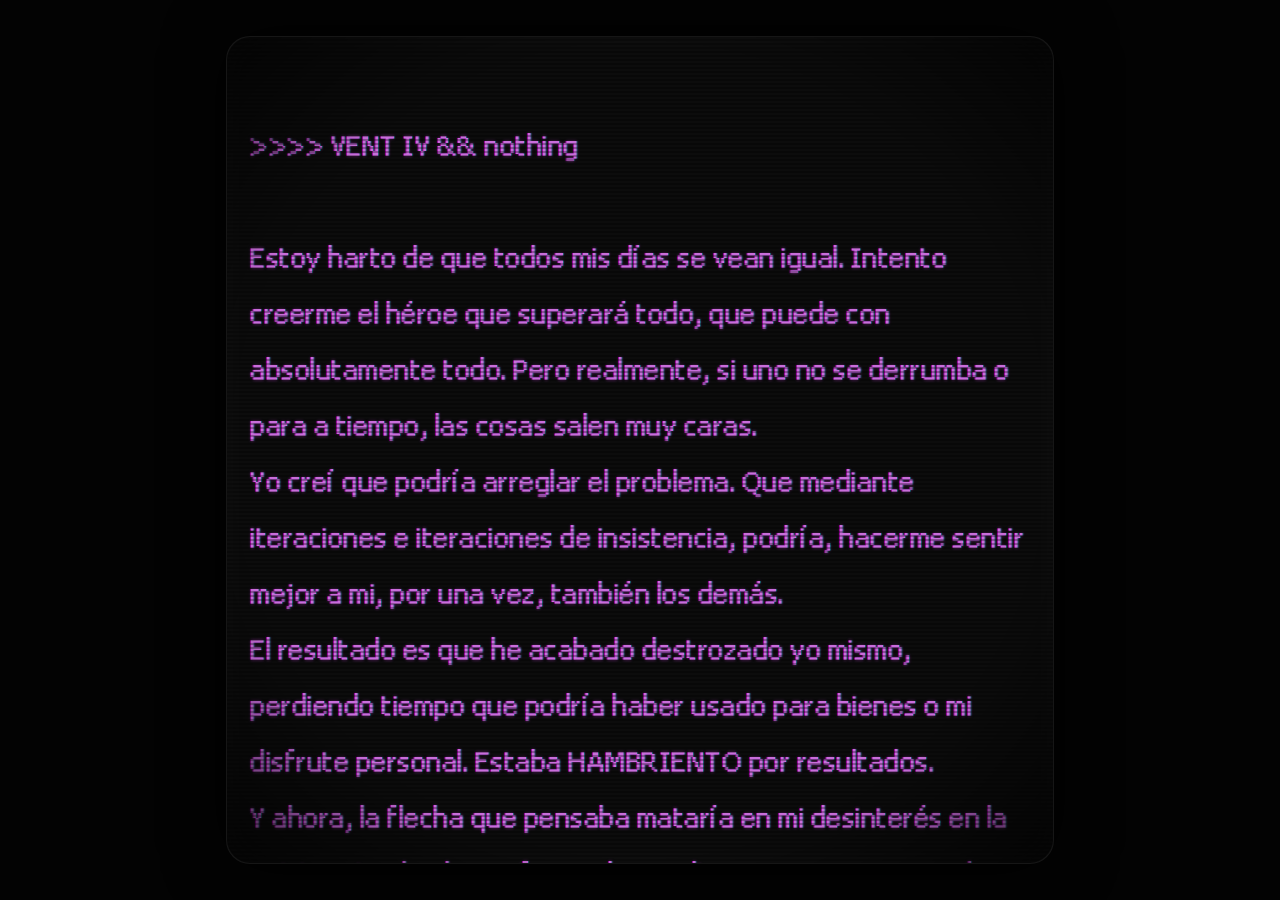
<file: Vents/VentIV.html>
<!DOCTYPE html>
<html lang="es">
<head>
    <meta charset="UTF-8">
    <meta name="viewport" content="width=device-width, initial-scale=1.0">
    <title>GODS CONSOLE</title>
    <link rel="stylesheet" href="./styles.css">
</head>
<body style="--bg-image: url('https://miro.medium.com/v2/resize:fit:1000/0*t659kX6qSNxQx4Th.jpeg'); --bg-image-opacity: 0.15; --bg-image-scale: 1.35;">

    <main class="crt-monitor">
        <div class="crt-overlay"></div>
        <div class="crt-content">
            <p class="log-text">
                <span class="custom" style="text-align: center;"> >>>> VENT IV && nothing</span>
                <span class="custom">
                     Estoy harto de que todos mis días se vean igual. Intento creerme el héroe que superará todo, que puede con absolutamente todo. Pero realmente, si uno no se derrumba o para a tiempo, las cosas salen muy caras.
Yo creí que podría arreglar el problema. Que mediante iteraciones e iteraciones de insistencia, podría, hacerme sentir mejor a mi, por una vez, también los demás. 
El resultado es que he acabado destrozado yo mismo, perdiendo tiempo que podría haber usado para bienes o mi disfrute personal. Estaba HAMBRIENTO por resultados.
Y ahora, la flecha que pensaba mataría en mi desinterés en la existencia, de alguna forma, ha vuelto para punzarme a mí.
                    
                    </span>
            </p>
        </div>
    </main>

</body>
</html>
</file>
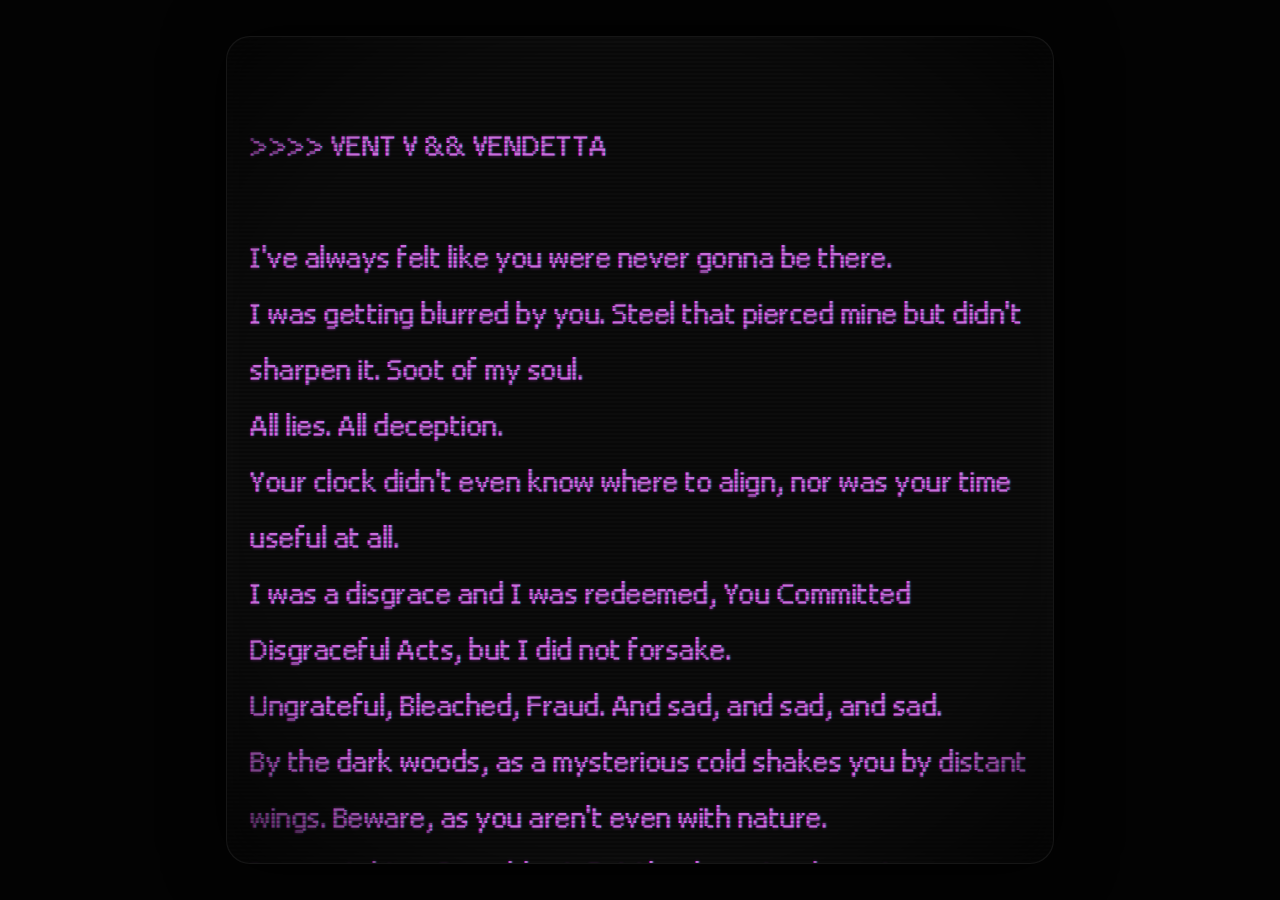
<file: Vents/VentV.html>
<!DOCTYPE html>
<html lang="es">
<head>
    <meta charset="UTF-8">
    <meta name="viewport" content="width=device-width, initial-scale=1.0">
    <title>GODS CONSOLE</title>
    <link rel="stylesheet" href="./styles.css">
</head>
<body style="--bg-image: url('https://upload.wikimedia.org/wikipedia/commons/a/af/Caspar_David_Friedrich_-_Wanderer_above_the_Sea_of_Fog.jpeg'); --bg-image-opacity: 0.3; --bg-image-scale: 1;">

    <main class="crt-monitor">
        <div class="crt-overlay"></div>
        <div class="crt-content">
            <p class="log-text">
                <span class="custom" style="text-align: center;"> >>>> VENT V && VENDETTA</span>
                <span class="custom">
                     I've always felt like you were never gonna be there.
I was getting blurred by you. Steel that pierced mine but didn't sharpen it. Soot of my soul.
All lies. All deception.
Your clock didn't even know where to align, nor was your time useful at all.
I was a disgrace and I was redeemed, You Committed Disgraceful Acts, but I did not forsake.
Ungrateful, Bleached, Fraud. And sad, and sad, and sad. 
By the dark woods, as a mysterious cold shakes you by distant wings. Beware, as you aren't even with nature.
I am watching, I would act. But they're not only my trees aren't they?
Sound when you can't hear. Presence when you can't see. That's right.
Your ground also crumbles. You tried to reach peace, and you forgot what gave you peace. And are you feeling it? Or are you devoid of it?
See, I'll see, Seeing Won't Change. Do you see me?
                    
                    </span>
            </p>
        </div>
    </main>

</body>
</html>
</file>
<file: Vents/styles.css>
@font-face {
    font-family: 'FS Tahoma 8px';
    src: url('./fs-tahoma-8px.ttf') format('truetype');
}

:root {
    --bg-image: none;
    --bg-image-opacity: 0.1;
    --bg-image-filter: grayscale(80%) contrast(150%);
    --bg-image-scale: 1;
    --scanline-density: 4px;
    --scanline-opacity: 0.3;

    /* Tamaño considerablemente mayor manteniendo límites seguros en pantalla */
    --monitor-width: 1200px;
    --monitor-height: 92dvh;
    --monitor-border-radius: 24px;
    --monitor-bg: #0a0a0a;
    --monitor-border: 1px solid rgba(255, 255, 255, 0.05);
    --monitor-shadow: 0 0 60px rgba(0, 0, 0, 0.95), inset 0 0 35px rgba(255, 255, 255, 0.03);

    --font-family: 'FS Tahoma 8px', monospace;
    --font-size: 40px;
    --letter-spacing: 0.5px;
    --line-height: 1.4;
    --text-padding: 1.5rem;

    --bg-color: #030303;
    --text-default: #d0d0d0;
    --text-red: #ff4444;
    --text-green: #44ff44;
    --text-dim: #666666;

    --text-custom: #c96ddb;
    --text-custom-glow: #7f298e;

    --chromatic-red-shift: -1px 0 rgba(255, 0, 0, 0.4);
    --chromatic-blue-shift: 1px 0 rgba(0, 255, 255, 0.4);
    --text-glow: 0 0 2px rgba(200, 200, 200, 0.3);
}

* {
    box-sizing: border-box;
    margin: 0;
    padding: 0;
}

body {
    background-color: var(--bg-color);
    display: grid;
    place-items: center;
    min-height: 100vh;
    min-height: 100dvh; /* Soporte mejorado para navegadores móviles */
    overflow: hidden;
    font-family: var(--font-family);
    -webkit-font-smoothing: none;
    -moz-osx-font-smoothing: unset;
}

.crt-monitor {
    position: relative;
    /* Usa el 94% del ancho disponible o el 92% del alto disponible, manteniendo 1:1 */
    width: min(94vw, var(--monitor-width), var(--monitor-height));
    aspect-ratio: 1 / 1;
    background-color: var(--monitor-bg);
    border-radius: var(--monitor-border-radius);
    border: var(--monitor-border);
    box-shadow: var(--monitor-shadow);
    overflow: hidden;
}

.crt-monitor::before {
    content: "";
    position: absolute;
    inset: 0;
    background-image: var(--bg-image);
    background-size: cover;
    background-position: center;
    background-repeat: no-repeat;
    opacity: var(--bg-image-opacity);
    pointer-events: none;
    z-index: 1;
    filter: var(--bg-image-filter);
    transform: scale(var(--bg-image-scale));
}

.crt-overlay {
    position: absolute;
    inset: 0;
    pointer-events: none;
    z-index: 10;
    border-radius: inherit;
    background: linear-gradient(
        rgba(18, 16, 16, 0) 50%,
        rgba(0, 0, 0, var(--scanline-opacity)) 50%
    ),
    radial-gradient(
        circle,
        rgba(0, 0, 0, 0) 70%,
        rgba(0, 0, 0, 0.75) 100%
    );
    background-size: 100% var(--scanline-density), 100% 100%;
}

.crt-overlay::after {
    content: "";
    position: absolute;
    inset: 0;
    background: rgba(255, 255, 255, 0.015);
    opacity: 0.6;
    animation: staticNoise 0.2s infinite;
}

.crt-content {
    position: relative;
    z-index: 5;
    width: 100%;
    height: 100%;
    overflow-y: auto;
    overflow-x: hidden;
    padding: var(--text-padding);
    scroll-behavior: smooth;
    -webkit-overflow-scrolling: touch; /* Desplazamiento fluido en iOS/Móviles */
}

.log-text {
    font-size: var(--font-size);
    line-height: var(--line-height);
    letter-spacing: var(--letter-spacing);
    color: var(--text-default);
    white-space: pre-line;
    overflow-wrap: anywhere;
    word-break: break-word;
    margin-bottom: 2rem;
    text-shadow:
        var(--chromatic-red-shift),
        var(--chromatic-blue-shift),
        var(--text-glow);
    animation: crtFlicker 0.12s infinite alternate;
}

.crt-content::-webkit-scrollbar {
    width: 8px;
}

.crt-content::-webkit-scrollbar-track {
    background: rgba(0, 0, 0, 0.3);
    border-radius: 10px;
}

.crt-content::-webkit-scrollbar-thumb {
    background: rgba(99, 99, 99, 0.35);
    border-radius: 10px;
}

.crt-content::-webkit-scrollbar-thumb:hover {
    background: rgba(95, 95, 95, 0.6);
}

.red {
    color: var(--text-red);
    text-shadow:
        -1px 0 rgba(255, 0, 0, 0.5),
        1px 0 rgba(0, 255, 255, 0.3),
        0 0 3px var(--text-red);
}

.green {
    color: var(--text-green);
    text-shadow:
        -1px 0 rgba(0, 255, 0, 0.5),
        1px 0 rgba(0, 255, 255, 0.3),
        0 0 3px var(--text-green);
}

.dim {
    color: var(--text-dim);
    text-shadow: none;
}

.custom {
    color: var(--text-custom);
    text-shadow:
        -1px 0 rgba(255, 0, 255, 0.5),
        1px 0 rgba(0, 255, 255, 0.3),
        0 0 3px var(--text-custom-glow);
}

@keyframes crtFlicker {
    0% { opacity: 0.92; }
    50% { opacity: 1; }
    100% { opacity: 0.96; }
}

@keyframes staticNoise {
    0% { transform: translate(0, 0); }
    10% { transform: translate(-1px, 1px); }
    20% { transform: translate(1px, -1px); }
    30% { transform: translate(-2px, 0); }
    40% { transform: translate(1px, 2px); }
    50% { transform: translate(-1px, -1px); }
    60% { transform: translate(2px, 0); }
    70% { transform: translate(0, 1px); }
    80% { transform: translate(1px, -2px); }
    90% { transform: translate(-1px, 1px); }
    100% { transform: translate(0, 0); }
}

/* =========================================
   SOPORTE RESPONSIVE (TABLETS Y TELÉFONOS)
   ========================================= */

/* Tablets y pantallas medianas */
@media (max-width: 1024px) {
    :root {
        --monitor-height: 90dvh;
        --monitor-border-radius: 18px;
        --font-size: 32px; /* Múltiplo de 8px para mantener nitidez en fuente pixel */
        --text-padding: 1.25rem;
    }

    .crt-monitor {
        width: min(94vw, var(--monitor-height));
    }
}

/* Teléfonos móviles en vertical */
@media (max-width: 600px) {
    :root {
        --monitor-border-radius: 14px;
        --font-size: 24px; /* Múltiplo de 8px ideal para pantallas pequeñas */
        --text-padding: 1rem;
        --scanline-density: 3px;
    }

    .crt-monitor {
        /* Ocupa casi todo el ancho de la pantalla manteniendo la proporción cuadrada 1:1 */
        width: min(96vw, 90dvh);
    }

    .crt-content::-webkit-scrollbar {
        width: 5px;
    }
}

/* Teléfonos muy pequeños */
@media (max-width: 380px) {
    :root {
        --font-size: 16px;
        --text-padding: 0.75rem;
    }
}

/* Teléfonos en modo horizontal (Landscape) */
@media (max-height: 500px) and (orientation: landscape) {
    :root {
        --monitor-height: 94dvh;
        --monitor-border-radius: 12px;
        --font-size: 24px;
        --text-padding: 0.85rem;
    }

    .crt-monitor {
        width: min(94vw, var(--monitor-height));
    }
}
</file>
